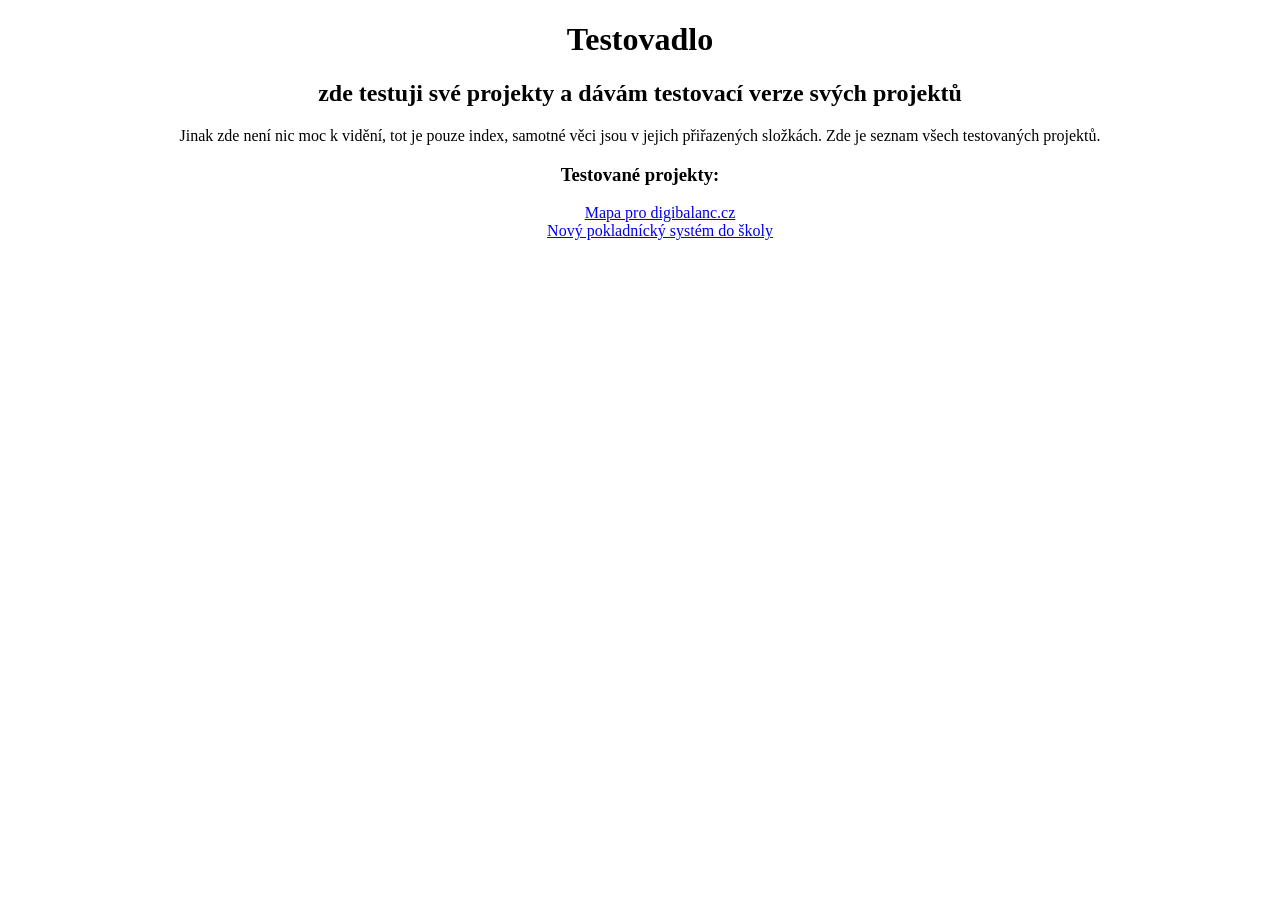
<file: index.html>
<!DOCTYPE html>
<html lang="en">
<head>
    <meta charset="UTF-8">
    <meta name="viewport" content="width=device-width, initial-scale=1.0">
    <title>Testovadlo</title>
</head>
<body>
    <center><h1>Testovadlo</h1></center>
    <center><h2>zde testuji své projekty a dávám testovací verze svých projektů</h2></center>
    <center><p>Jinak zde není nic moc k vidění, tot je pouze index, samotné věci jsou v jejich přiřazených složkách. Zde je seznam všech testovaných projektů.</p></center>
    <center><h3>Testované projekty:</h3></center>
    <ul>
        <center><a href="mapadigibalancs/index.html">Mapa pro digibalanc.cz</a></center>
        <center><a href="pokladnik/index.html">Nový pokladnícký systém do školy</a></center>
    </ul>
</body>
</html>
</file>
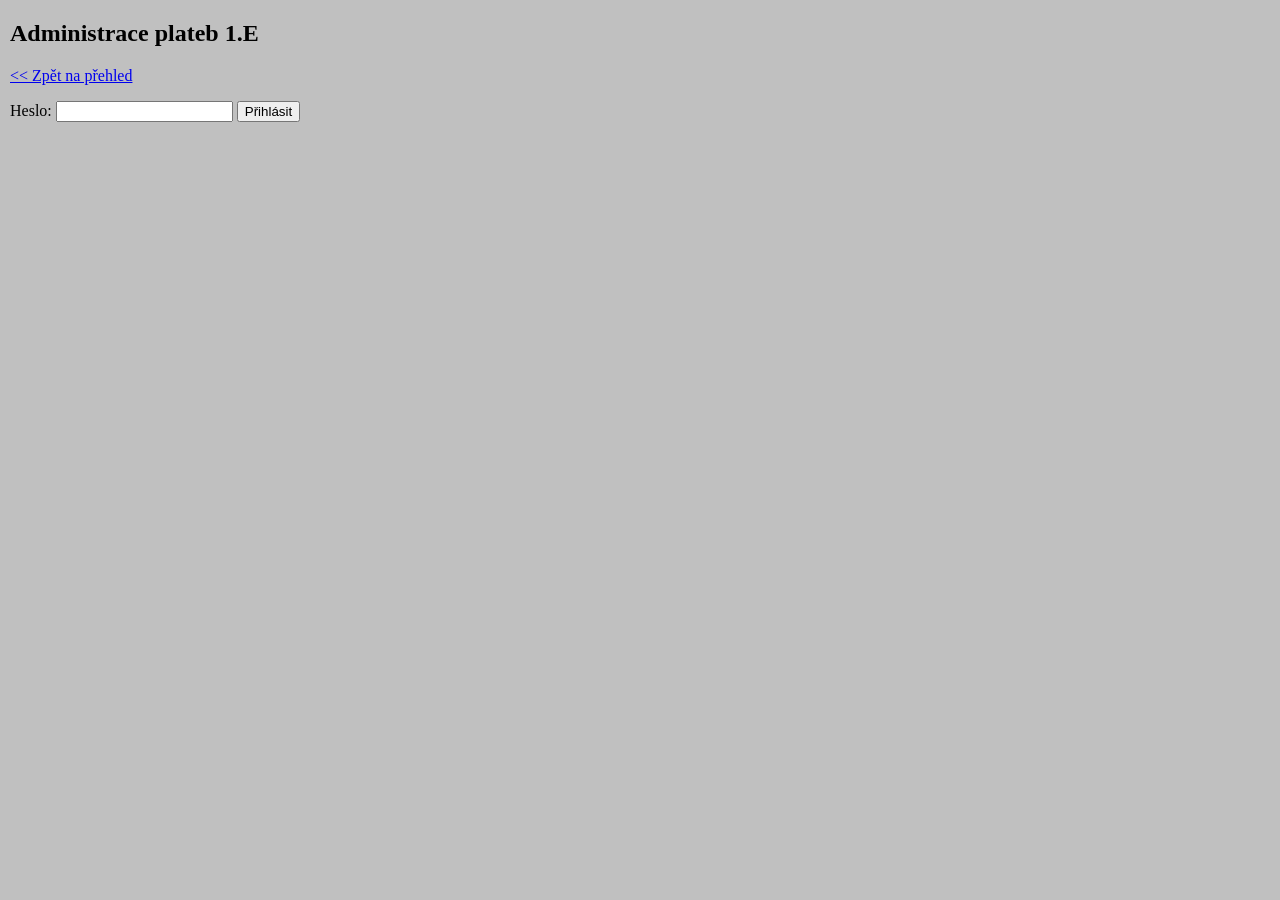
<file: pokladnik/admin/index.html>
<!DOCTYPE html>
<html lang="cs">
<head>
  <meta charset="UTF-8">
  <meta name="viewport" content="width=device-width, initial-scale=1.0">
  <title>ADMIN – Digitální platby 1.E</title>
  <link rel="stylesheet" href="../styles.css">
</head>
<body>
  <h2>Administrace plateb 1.E</h2>
  <p><a href="../index.html">&lt;&lt; Zpět na přehled</a></p>

  <div id="prihlaseni">
    <p>Heslo: <input type="password" id="heslo"> <button id="btn-prihlas">Přihlásit</button></p>
  </div>

  <div id="admin" style="display:none">

    <h3>Platba v hotovosti</h3>
    <p>
      Žák: <select id="hot-zak"></select>
      Akce: <select id="hot-akce"></select>
      <button id="btn-hotovost">Zapsat zaplaceno v hotovosti</button>
    </p>
    <p id="hot-vysledek"></p>

    <h3>Nová akce</h3>
    <form id="form-akce">
      Název: <input type="text" id="nazev" required>
      Cena (Kč): <input type="number" id="cena" min="0" required>
      <button type="submit">Vytvořit akci</button>
    </form>
    <p id="vysledek"></p>
    <p>Akce, která už je v hlavní tabulce jako sloupec, vytvořte se stejným názvem. Dostane číslo a sloupec se nezdvojí.</p>

    <h3>Akce a čísla</h3>
    <table border="1" cellpadding="4">
      <thead><tr><th>Číslo</th><th>Název</th><th>Cena</th></tr></thead>
      <tbody id="akce-telo"></tbody>
    </table>

    <h3>Platby</h3>
    <button id="btn-obnov">Obnovit</button>
    <table border="1" cellpadding="4">
      <thead>
        <tr><th>Čas</th><th>VS</th><th>Žák</th><th>Akce</th><th>Volba žáka</th><th>Stav</th><th>Potvrzení</th></tr>
      </thead>
      <tbody id="platby-telo"></tbody>
    </table>
    <center><a href="https://docs.google.com/spreadsheets/d/1yaEaqaIKvMm3YZ7uqmMmW1vIRsRQhcYo9Hg7VjAYHfY/edit?usp=sharing">odkaz na gůgelnou tabulku</a></center>
  </div>

  <script>
    const WEB_APP_URL = 'https://script.google.com/macros/s/AKfycbyx9tM-CL5smo2dW-KBeEwz3yqg3O-0QOprWT_IVT2D5Xao6t-6RbRT2c2Fcvuvca5TiQ/exec';
    let heslo = sessionStorage.getItem('adminHeslo') || '';

    function esc(text) {
      return String(text)
        .replace(/&/g, '&amp;')
        .replace(/</g, '&lt;')
        .replace(/>/g, '&gt;')
        .replace(/"/g, '&quot;');
    }

    // Zápis na server s heslem (GET s parametry, viz Code.gs)
    async function volejServer(data) {
      try {
        const parametry = new URLSearchParams({ ...data, heslo: heslo, t: Date.now() });
        const odpoved = await fetch(WEB_APP_URL + '?' + parametry.toString(), { cache: 'no-store' });
        const text = await odpoved.text();
        if (!text) return { ok: false, chyba: 'Server neodpověděl. Zkontrolujte nasazení Apps Scriptu.' };
        return JSON.parse(text);
      } catch (err) {
        return { ok: false, chyba: 'Spojení se serverem selhalo.' };
      }
    }

    // Čtení dat ze serveru (bez mezipaměti)
    async function nactiPrehled() {
      const odpoved = await fetch(WEB_APP_URL + '?t=' + Date.now(), { cache: 'no-store' });
      return odpoved.json();
    }

    // Rozbalovací seznamy pro hotovost (zachová zvolené hodnoty)
    function naplnVyberHotovost(data) {
      const zakSelect = document.getElementById('hot-zak');
      const akceSelect = document.getElementById('hot-akce');
      const predZak = zakSelect.value;
      const predAkce = akceSelect.value;

      zakSelect.innerHTML = data.hlavni.zaci
        .filter(z => z.jmeno !== '')
        .map(z => `<option value="${esc(z.cislo)}">${esc(z.cislo)} – ${esc(z.jmeno)}</option>`)
        .join('');

      akceSelect.innerHTML = data.akce
        .map(a => `<option value="${esc(a.cislo)}">${esc(a.cislo)} – ${esc(a.nazev)} (${esc(a.cena)} Kč)</option>`)
        .join('');

      if (zakSelect.querySelector(`option[value="${predZak}"]`)) zakSelect.value = predZak;
      if (akceSelect.querySelector(`option[value="${predAkce}"]`)) akceSelect.value = predAkce;
    }

    async function obnov() {
      try {
        const data = await nactiPrehled();
        naplnVyberHotovost(data);

        document.getElementById('akce-telo').innerHTML = data.akce.map(a =>
          `<tr><td>${esc(a.cislo)}</td><td>${esc(a.nazev)}</td><td>${esc(a.cena)} Kč</td></tr>`
        ).join('');

        document.getElementById('platby-telo').innerHTML = data.platby.map(p => {
          let tlacitka = '';
          if (p.stav === 'čeká' && p.volba === 'zaplatil') {
            tlacitka =
              `<button data-vs="${esc(p.vs)}" data-stav="potvrzeno">Potvrdit zaplacení</button> ` +
              `<button data-vs="${esc(p.vs)}" data-stav="zamitnuto">Zamítnout</button>`;
          } else if (p.stav === 'čeká') {
            tlacitka = `<button data-vs="${esc(p.vs)}" data-stav="zamitnuto">Uzavřít (nezaplatil)</button>`;
          }
          return `<tr><td>${esc(p.cas)}</td><td>${esc(p.vs)}</td><td>${esc(p.jmeno)}</td>` +
                 `<td>${esc(p.akce)}</td><td>${esc(p.volba)}</td><td>${esc(p.stav)}</td>` +
                 `<td>${tlacitka}</td></tr>`;
        }).join('');
      } catch (err) {
        document.getElementById('platby-telo').innerHTML = '<tr><td>Nepodařilo se načíst data.</td></tr>';
      }
    }

    async function prihlas() {
      heslo = document.getElementById('heslo').value;
      const r = await volejServer({ funkce: 'overHeslo' });
      if (!r.ok) {
        heslo = '';
        alert(r.chyba || 'Přihlášení se nezdařilo.');
        return;
      }
      sessionStorage.setItem('adminHeslo', heslo);
      zobrazAdmina();
    }

    function zobrazAdmina() {
      document.getElementById('prihlaseni').style.display = 'none';
      document.getElementById('admin').style.display = 'block';
      obnov();
      setInterval(obnov, 30000);
    }

    // Platba v hotovosti
    document.getElementById('btn-hotovost').addEventListener('click', async () => {
      const zakSelect = document.getElementById('hot-zak');
      const akceSelect = document.getElementById('hot-akce');
      const vysledekEl = document.getElementById('hot-vysledek');

      if (!zakSelect.value || !akceSelect.value) {
        vysledekEl.textContent = 'Vyberte žáka a akci.';
        return;
      }

      const popis = `${zakSelect.selectedOptions[0].textContent}\n${akceSelect.selectedOptions[0].textContent}`;
      if (!confirm(`Zapsat zaplaceno v hotovosti?\n${popis}`)) return;

      const r = await volejServer({
        funkce: 'hotovost',
        cisloZaka: zakSelect.value,
        cisloAkce: akceSelect.value
      });

      vysledekEl.textContent = r.ok
        ? 'Zapsáno: akce je u žáka označena jako zaplacená (hotovost).'
        : 'Chyba: ' + (r.chyba || 'neznámá chyba');
      if (r.ok) obnov();
    });

    // Potvrzení nebo zamítnutí digitální platby
    document.getElementById('platby-telo').addEventListener('click', async (e) => {
      const tlacitko = e.target.closest('button[data-vs]');
      if (!tlacitko) return;

      const stav = tlacitko.dataset.stav;
      const dotaz = stav === 'potvrzeno'
        ? 'Potvrdit zaplacení? Do hlavní tabulky se zapíše 1 (ANO).'
        : 'Zamítnout nebo uzavřít tuto volbu?';
      if (!confirm(dotaz)) return;

      const r = await volejServer({ funkce: 'potvrd', vs: tlacitko.dataset.vs, stav: stav });
      if (!r.ok) alert(r.chyba);
      obnov();
    });

    // Nová akce
    document.getElementById('form-akce').addEventListener('submit', async (e) => {
      e.preventDefault();
      const r = await volejServer({
        funkce: 'vytvorAkci',
        nazev: document.getElementById('nazev').value,
        cena: document.getElementById('cena').value
      });
      if (!r.ok) {
        alert(r.chyba);
        return;
      }
      document.getElementById('vysledek').textContent = `Akce vytvořena, číslo ${r.cislo}.`;
      e.target.reset();
      obnov();
    });

    document.getElementById('btn-prihlas').addEventListener('click', prihlas);
    document.getElementById('btn-obnov').addEventListener('click', obnov);

    if (heslo) zobrazAdmina();
  </script>
</body>
</html>
</file>
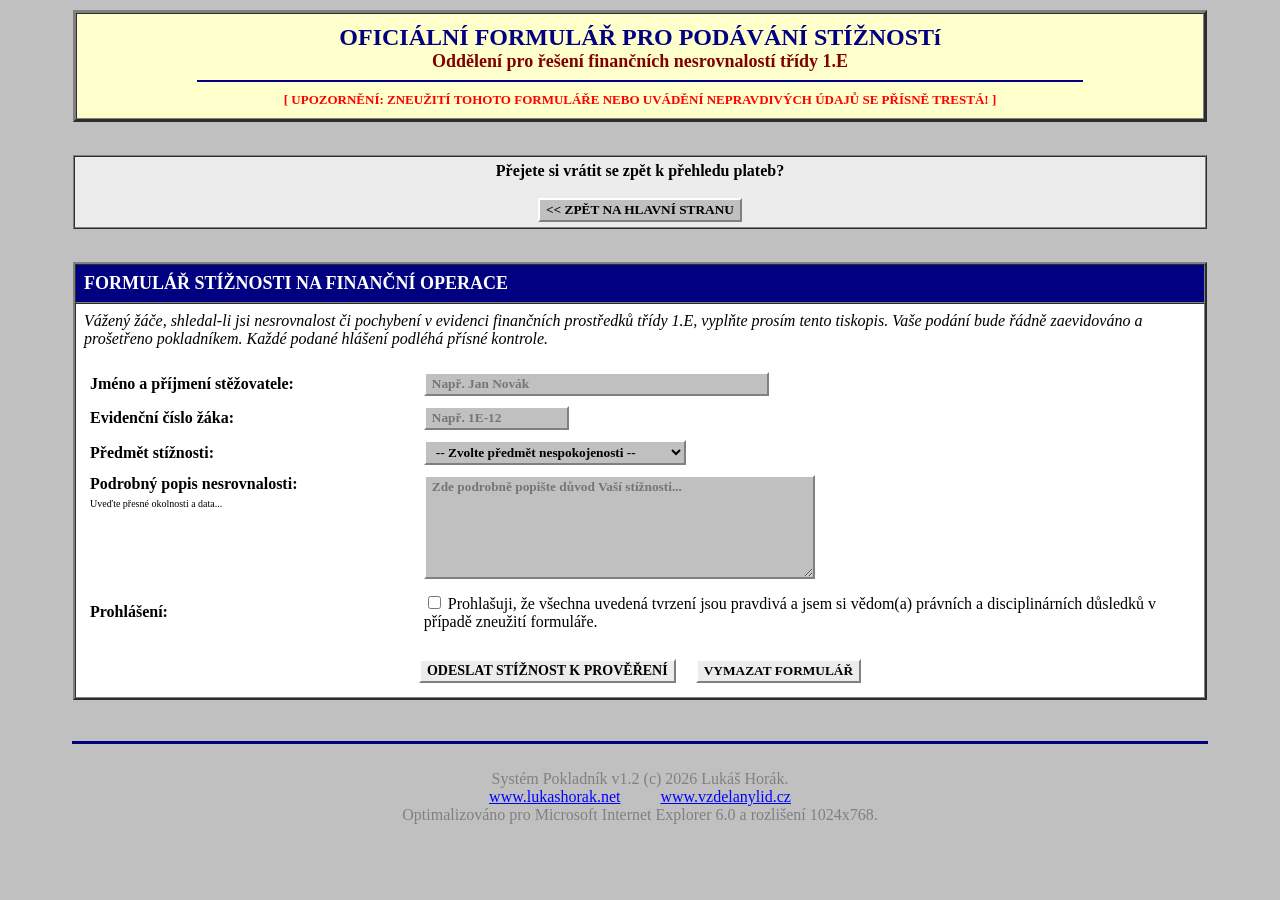
<file: pokladnik/stiznosti.html>
<!DOCTYPE html>
<html lang="cs">
<head>
  <meta charset="UTF-8">
  <title>STÍŽNOSTNÍ FORMULÁŘ - TŘÍDNÍ POKLADNA 1.E</title>
  <link rel="stylesheet" href="styles.css">
</head>
<body bgcolor="#C0C0C0" text="#000000" link="#0000FF" vlink="#800080" alink="#FF0000">

  <!-- ZÁHLAVÍ -->
  <center>
    <table border="3" cellpadding="10" cellspacing="0" bgcolor="#FFFFCC" width="90%">
      <tr>
        <td align="center">
          <font size="5" color="#000080"><b>OFICIÁLNÍ FORMULÁŘ PRO PODÁVÁNÍ STÍŽNOSTí</b></font><br>
          <font size="4" color="#800000"><b>Oddělení pro řešení finančních nesrovnalostí třídy 1.E</b></font><br>
          <hr size="2" color="#000080" width="80%">
          <font size="2" color="#FF0000"><b>[ UPOZORNĚNÍ: ZNEUŽITÍ TOHOTO FORMULÁŘE NEBO UVÁDĚNÍ NEPRAVDIVÝCH ÚDAJŮ SE PŘÍSNĚ TRESTÁ! ]</b></font>
        </td>
      </tr>
    </table>
  </center>

  <br>

  <!-- NAVIGACE ZPĚT -->
  <center>
    <table border="1" cellpadding="5" cellspacing="0" bgcolor="#ECECEC" width="90%">
      <tr>
        <td align="center">
          <font size="3"><b>Přejete si vrátit se zpět k přehledu plateb?</b></font><br><br>
          <a href="index.html"><button class="retro-btn">&lt;&lt; ZPĚT NA HLAVNÍ STRANU</button></a>
        </td>
      </tr>
    </table>
  </center>

  <br>

  <!-- FORMULÁŘ PRO STÍŽNOSTI -->
  <center>
    <table border="2" cellpadding="8" cellspacing="0" bgcolor="#FFFFFF" width="90%">
      <tr bgcolor="#000080">
        <td><font color="#FFFFFF" size="4"><b> FORMULÁŘ STÍŽNOSTI NA FINANČNÍ OPERACE </b></font></td>
      </tr>
      <tr>
        <td>
          <font size="3" color="#000000">
            <i>Vážený žáče, shledal-li jsi nesrovnalost či pochybení v evidenci finančních prostředků třídy 1.E, vyplňte prosím tento tiskopis. Vaše podání bude řádně zaevidováno a prošetřeno pokladníkem. Každé podané hlášení podléhá přísné kontrole.</i>
          </font>
          <br><br>
          
          <form onsubmit="alert('Stížnost byla úspěšně podána a zaevidována do archivu. Neoprávněné či lživé stížnosti budou postoupeny k disciplinárnímu řízení.'); return false;">
            <table border="0" cellpadding="4" cellspacing="2" width="100%">
              <tr>
                <td width="30%"><b>Jméno a příjmení stěžovatele:</b></td>
                <td><input type="text" size="40" class="retro-btn" placeholder="Např. Jan Novák" required></td>
              </tr>
              <tr>
                <td><b>Evidenční číslo žáka:</b></td>
                <td><input type="text" size="15" class="retro-btn" placeholder="Např. 1E-12"></td>
              </tr>
              <tr>
                <td><b>Předmět stížnosti:</b></td>
                <td>
                  <select class="retro-btn">
                    <option>-- Zvolte předmět nespokojenosti --</option>
                    <option>Nesoulad zaplacené částky v tabulce</option>
                    <option>Pochybnosti o hospodaření s pokladnou</option>
                    <option>Chybějící potvrzení o platbě</option>
                    <option>Jiné administrativní pochybení</option>
                  </select>
                </td>
              </tr>
              <tr>
                <td valign="top"><b>Podrobný popis nesrovnalosti:</b><br><font size="1">Uveďte přesné okolnosti a data...</font></td>
                <td>
                  <textarea rows="6" cols="45" class="retro-btn" placeholder="Zde podrobně popište důvod Vaší stížnosti..." required></textarea>
                </td>
              </tr>
              <tr>
                <td><b>Prohlášení:</b></td>
                <td>
                  <input type="checkbox" required> Prohlašuji, že všechna uvedená tvrzení jsou pravdivá a jsem si vědom(a) právních a disciplinárních důsledků v případě zneužití formuláře.
                </td>
              </tr>
              <tr>
                <td colspan="2" align="center">
                  <br>
                  <input type="submit" value="ODESLAT STÍŽNOST K PROVĚŘENÍ" class="retro-btn" style="background-color: #ECECEC; font-size: 14px; cursor: pointer;">
                  &nbsp;&nbsp;&nbsp;
                  <input type="reset" value="VYMAZAT FORMULÁŘ" class="retro-btn" style="background-color: #ECECEC; cursor: pointer;">
                </td>
              </tr>
            </table>
          </form>
        </td>
      </tr>
    </table>
  </center>

  <br><hr size="3" color="#000080" width="90%"><br>

  <!-- ZÁPATÍ -->
  <center>
    <font size="3" color="#808080">
      Systém Pokladník v1.2 (c) 2026 Lukáš Horák.<br>
      <a href="https://www.lukashorak.net" target="_blank">www.lukashorak.net</a> &nbsp;&nbsp;&nbsp;&nbsp;&nbsp;&nbsp;&nbsp;&nbsp; <a href="https://www.vzdelanylid.cz" target="_blank">www.vzdelanylid.cz</a><br>
      Optimalizováno pro Microsoft Internet Explorer 6.0 a rozlišení 1024x768.
    </font>
  </center>

</body>
</html>
</file>
<file: pokladnik/styles.css>
body {
  background-color: #C0C0C0;
  color: #000000;
  font-family: "Times New Roman", Times, serif;
  margin: 10px;
}

/* Oprava rozpadnutého rozvržení — vynutí zobrazení prvků pod sebou */
center {
  display: block;
  width: 100%;
  margin-bottom: 15px;
}

table {
  margin: 0 auto;
}

.blinking {
  animation: blinker 1s linear infinite;
  color: #FF0000;
  font-weight: bold;
}

.retro-btn {
  background-color: #C0C0C0;
  border-top: 2px solid #FFFFFF;
  border-left: 2px solid #FFFFFF;
  border-right: 2px solid #808080;
  border-bottom: 2px solid #808080;
  font-family: "Times New Roman", Times, serif;
  font-weight: bold;
  padding: 2px 6px;
}
</file>
